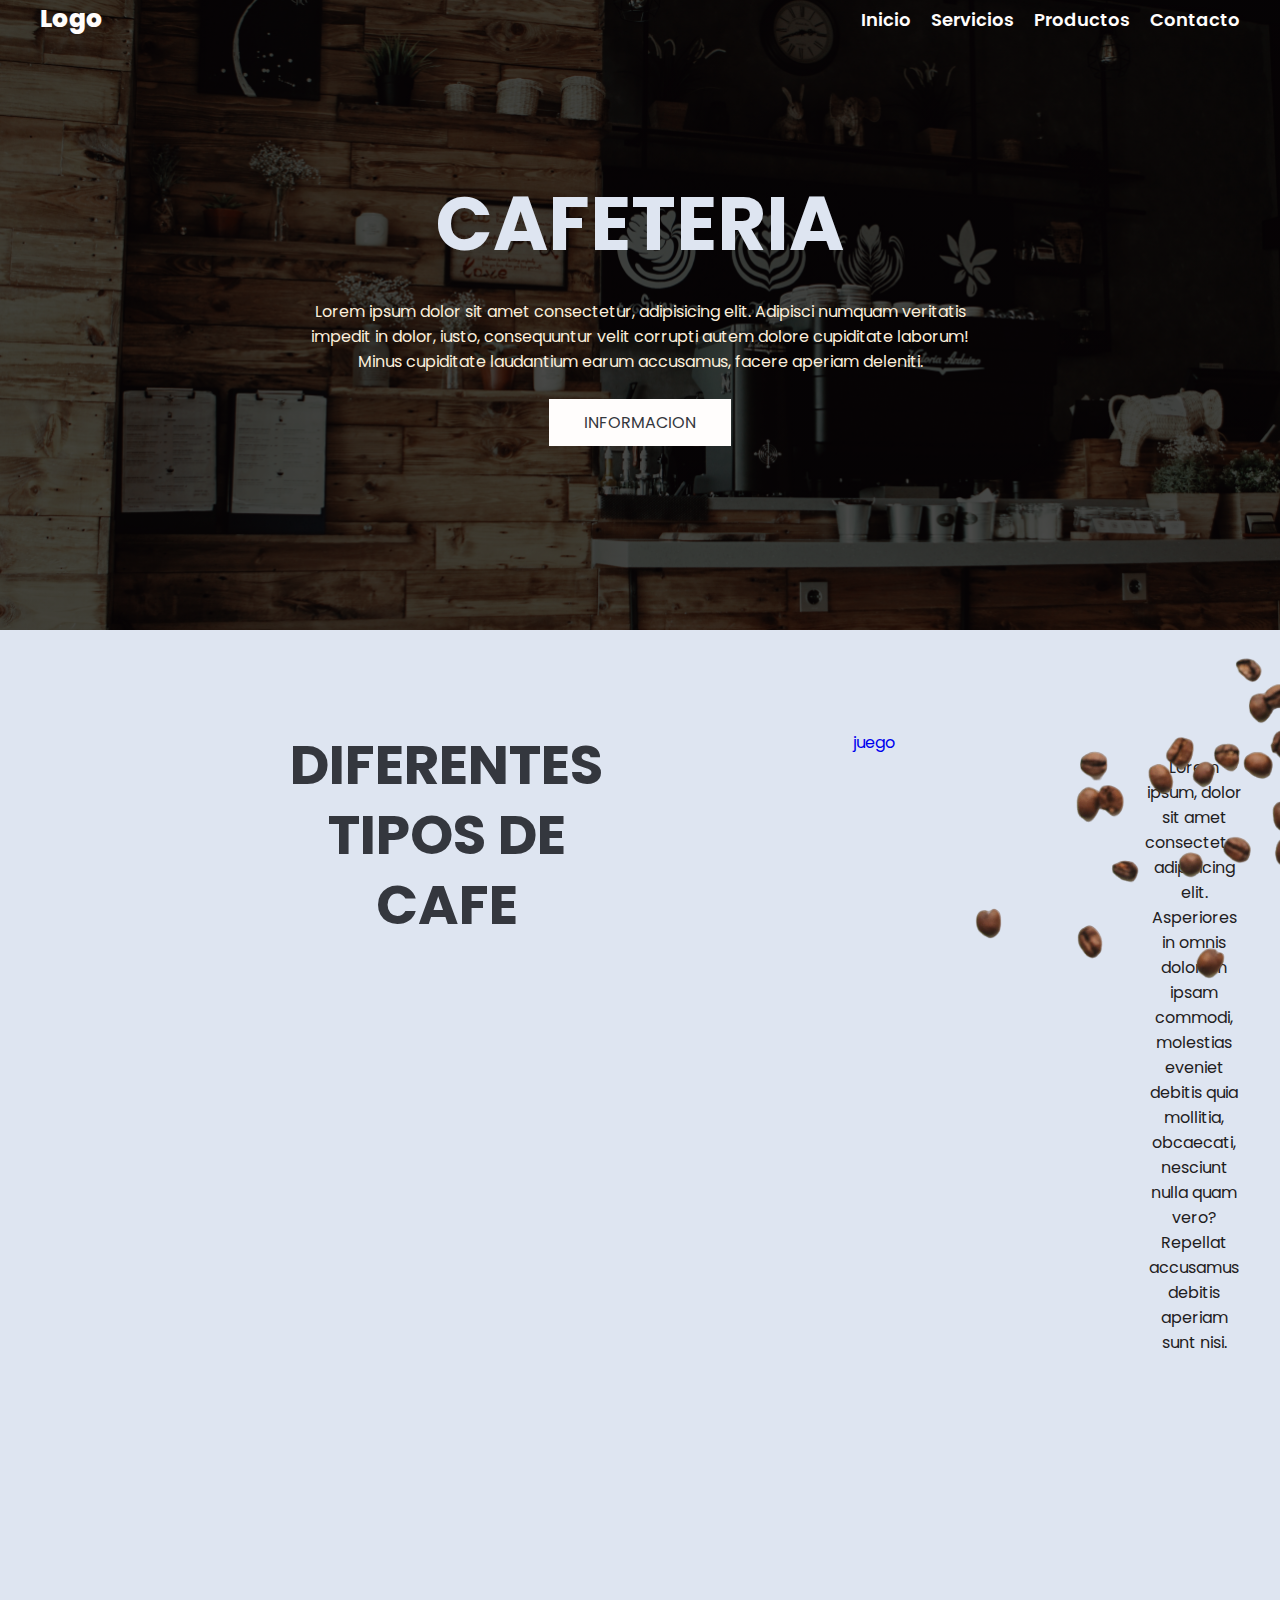
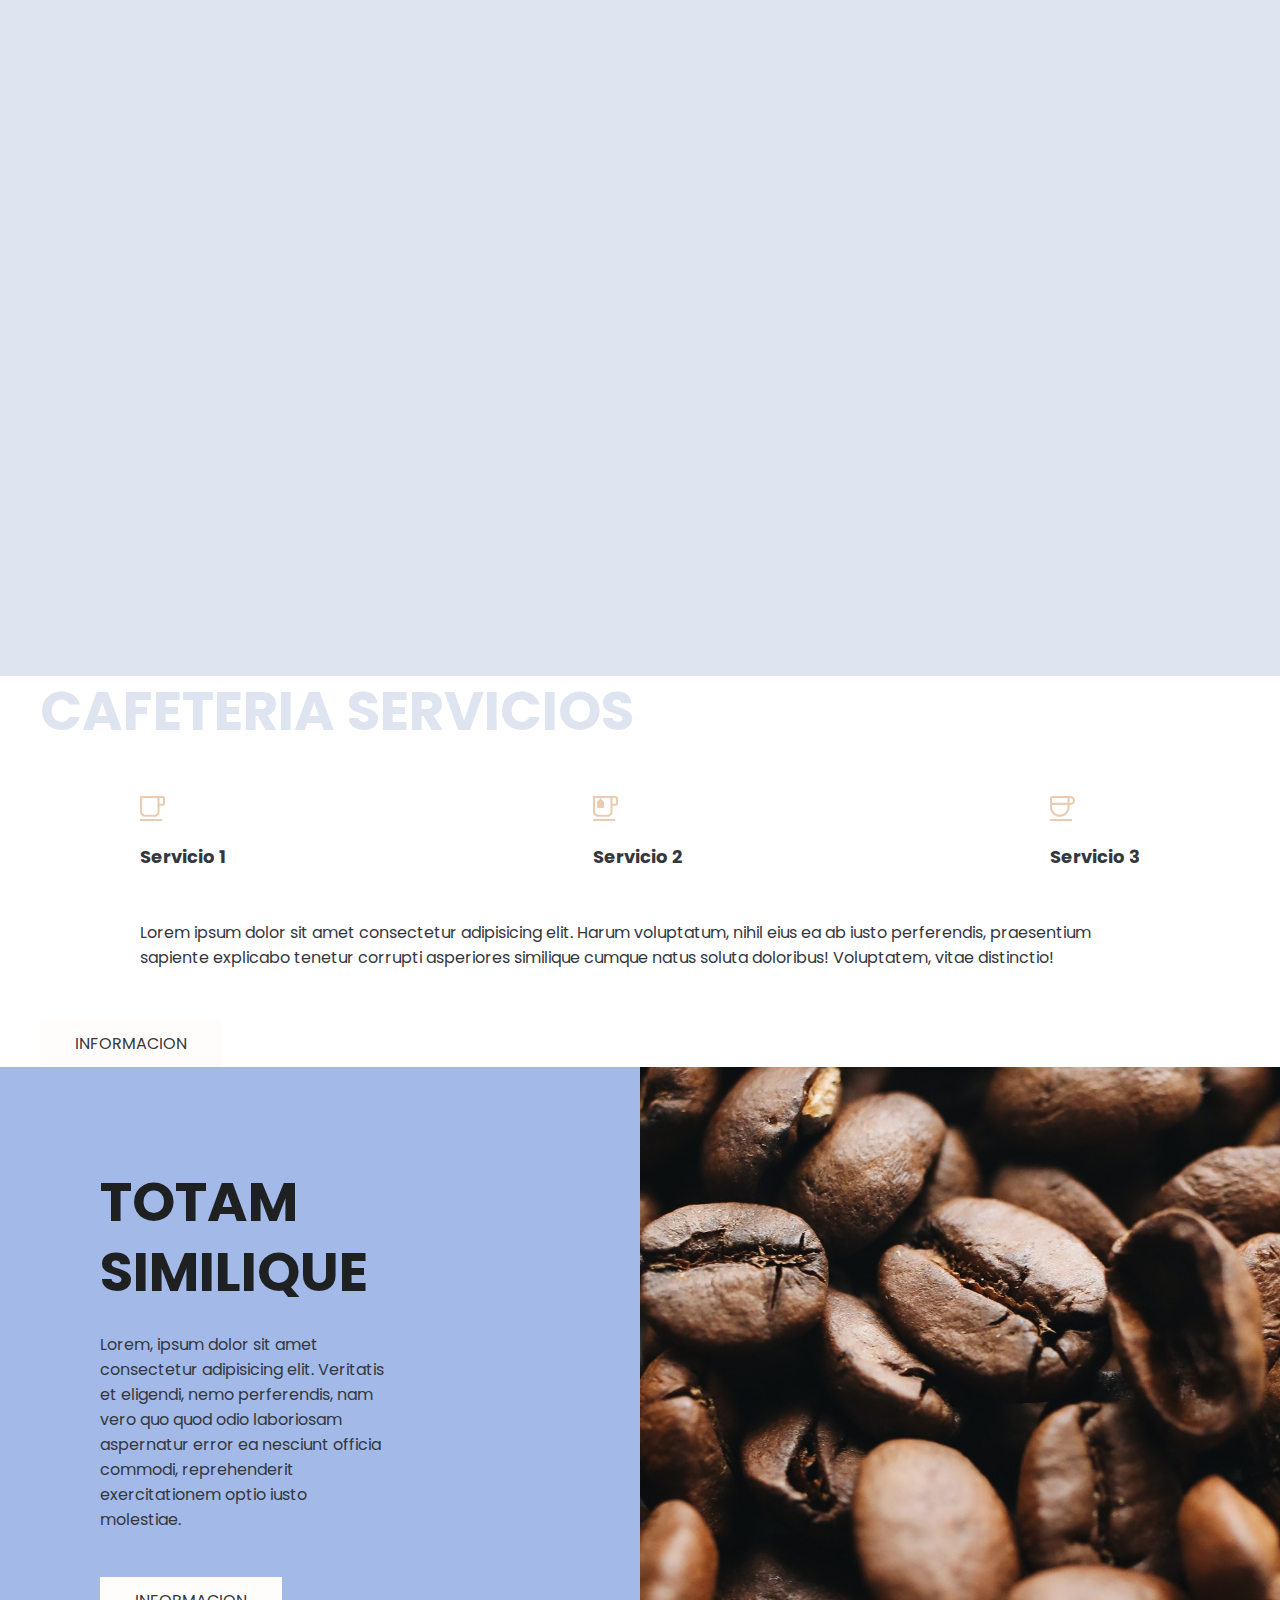
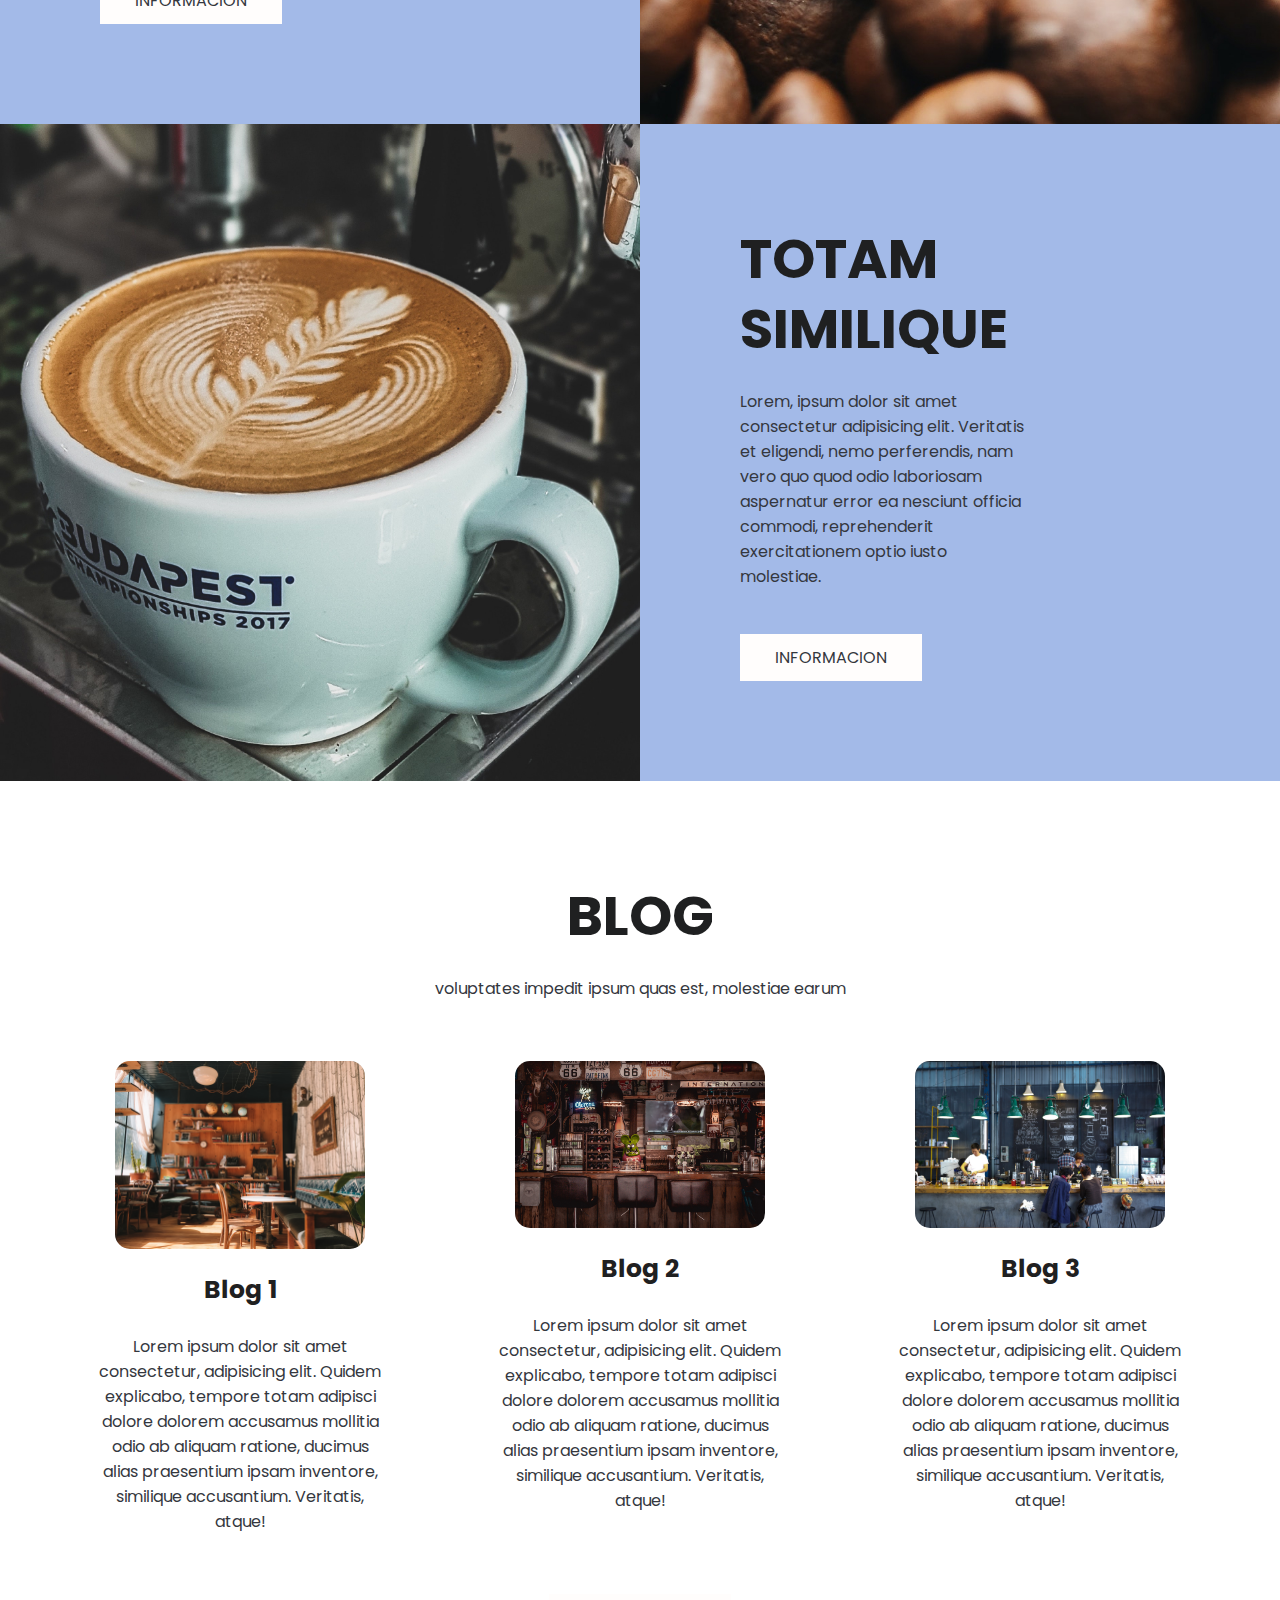
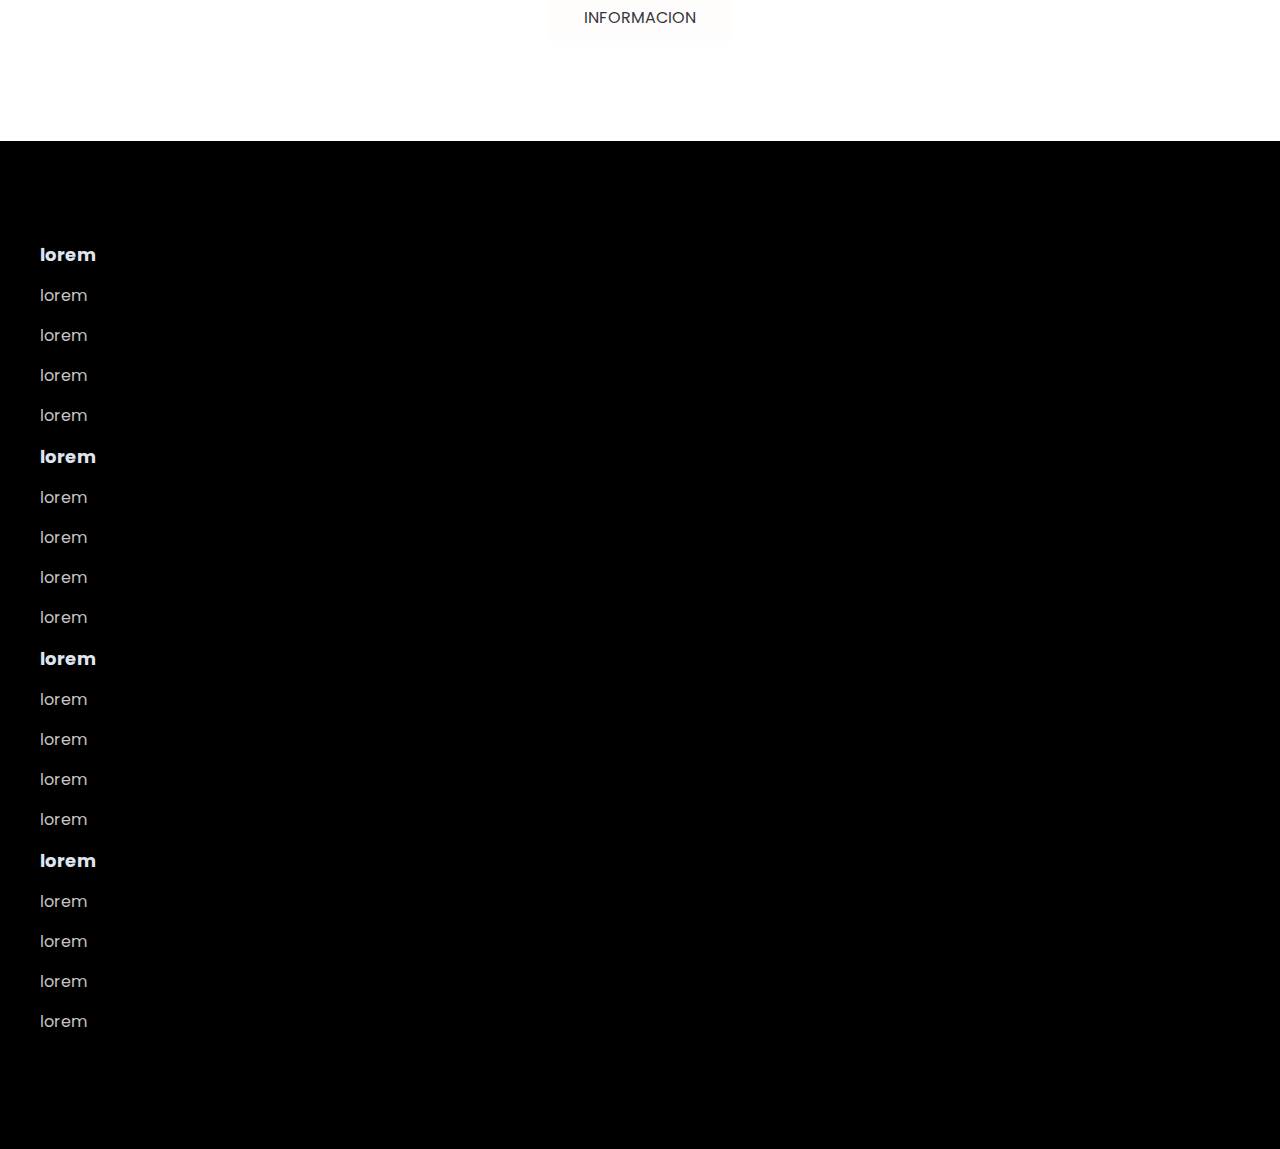
<file: index.html>
<!DOCTYPE html>
<html lang="en">

<head>
    <meta charset="UTF-8">
    <meta name="viewport" content="width=device-width, initial-scale=1.0">
    <title>Document</title>
    <link rel="stylesheet" href="style.css">
</head>

<body>
    <header class="header">
        <div class="menu container">
            <a href="#" class="logo">Logo</a>
            <input type="checkbox" id="menu" />
            <label for="menu">
                <img src="imagenes/menu.png" class="menu-icono" alt="">
            </label>
            <nav class="navbar">
                <ul>
                    <li><a href="#">Inicio</a></li>
                    <li><a href="#">Servicios</a></li>
                    <li><a href="#">Productos</a></li>
                    <li><a href="#">Contacto</a></li>
                </ul>
            </nav>
        </div>


        <div class="header-content container">
            <h1> Cafeteria </h1>
            <p>
                Lorem ipsum dolor sit amet consectetur, adipisicing elit. Adipisci numquam veritatis impedit in dolor,
                iusto, consequuntur velit corrupti autem dolore cupiditate laborum! Minus cupiditate laudantium earum
                accusamus, facere aperiam deleniti.
            </p>
            <a href="#" class="btn-1">Informacion</a>

        </div>
    </header>


    <section class="coffee">
        <img class="coffee-img" src="imagenes/bg2.png" alt="">
        <div class="coffee-content container">
            <h2>Diferentes tipos de cafe</h2>
            
            <a href="f:\fransisco briseño\gato.html">juego  </a>
            <p class="txt-p">
                Lorem ipsum, dolor sit amet consectetur adipisicing elit. Asperiores in omnis dolorum ipsam commodi,
                molestias eveniet debitis quia mollitia, obcaecati, nesciunt nulla quam vero? Repellat accusamus debitis
                aperiam sunt nisi.
            </p>
            <div class="coffe-group">
                <div class="coffee-1">
                    <img src="imagenes/c1.png" alt="">
                    <h3> Cafe lorem</h3>
                    <p>
                        Lorem ipsum dolor sit amet, consectetur adipisicing elit. Voluptatibus, nostrum? Nostrum
                        dignissimos totam enim dolorum id repudiandae architecto.
                    </p>
                </div>
                <div class="coffee-1">
                    <img src="imagenes/c2.png" alt="">
                    <h3> Cafe lorem </h3>
                    <p>
                        Lorem ipsum dolor sit amet, consectetur adipisicing elit. Voluptatibus, nostrum? Nostrum
                        dignissimos totam enim dolorum id repudiandae architecto.
                    </p>
                </div>
                <div class="coffee-1">
                    <img src="imagenes/c3.png" alt="">
                    <h3> Cafe lorem </h3>
                    <p>
                        Lorem ipsum dolor sit amet, consectetur adipisicing elit. Voluptatibus, nostrum? Nostrum
                        dignissimos totam enim dolorum id repudiandae architecto.
                    </p>
                </div>
            </div>
            <a href="#" class="btn-1">Informacion</a>
        </div>
    

    </section>

    </main class="services">

    <div class="services-content container">
        <h2>Cafeteria servicios</h2>

        <div class="services-group">

            <div class="services-1">
                <img src="imagenes/i1.svg" alt="">
                <h3>Servicio 1 </h3>
            </div>
            <div class="services-1">
                <img src="imagenes/i2.svg" alt="">
                <h3>Servicio 2</h3>
            </div>
            <div class="services-1">
                <img src="imagenes/i3.svg" alt="">
                <h3>Servicio 3</h3>
            </div>

        </div>
        <p>
            Lorem ipsum dolor sit amet consectetur adipisicing elit.
            Harum voluptatum, nihil eius ea ab iusto
            perferendis, praesentium sapiente explicabo tenetur corrupti asperiores
            similique cumque natus soluta
            doloribus! Voluptatem, vitae distinctio!
        </p>
        <a href="#" class="btn-1">Informacion</a>

    </div>
    </main>

    <section class="general">

        <div class="general-1">
            <h2>totam similique</h2>
            <p>
                Lorem, ipsum dolor sit amet consectetur adipisicing elit. 
                Veritatis et eligendi, nemo perferendis, nam
                vero quo quod odio laboriosam aspernatur error ea nesciunt officia commodi,
                reprehenderit exercitationem
                optio iusto molestiae.
            </p>
            <a href="#" class="btn-1">Informacion</a>
        </div>
        <div class="general-2"></div>

    </section>

    <section class="general">

        <div class="general-3"></div>

        <div class="general-1">
            <h2>totam similique</h2>
            <p>
                Lorem, ipsum dolor sit amet consectetur adipisicing elit.
                 Veritatis et eligendi, nemo perferendis, nam
                vero quo quod odio laboriosam aspernatur error ea nesciunt officia commodi,
                 reprehenderit exercitationem
                optio iusto molestiae.
            </p>
            <a href="#" class="btn-1">Informacion</a>
        </div>
    </section>


    <section class="blog container">

        <h2>Blog</h2>
        <p>voluptates impedit ipsum quas est, molestiae earum</p>
          <div class="blog-content">
            <div class="blog-1">
                <img src="imagenes/blog1.jpg" alt="">
                <h3>Blog 1</h3>
                <p>
                    Lorem ipsum dolor sit amet consectetur,
                     adipisicing elit. Quidem explicabo, tempore totam adipisci dolore
                     dolorem accusamus mollitia odio ab aliquam ratione, ducimus alias praesentium
                     ipsam inventore, similique 
                     accusantium. Veritatis, atque!
                </p>
            </div>
            <div class="blog-1">
                <img src="imagenes/blog2.jpg" alt="">
                <h3>Blog 2</h3>
                <p>
                    Lorem ipsum dolor sit amet consectetur, adipisicing elit. Quidem explicabo,
                     tempore totam adipisci dolore
                     dolorem accusamus mollitia odio ab aliquam ratione, ducimus alias praesentium
                      ipsam inventore, similique 
                     accusantium. Veritatis, atque!
                </p>
            </div>
            <div class="blog-1">
                <img src="imagenes/blog3.jpg" alt="">
                <h3>Blog 3</h3>
                <p>
                    Lorem ipsum dolor sit amet consectetur, adipisicing elit. Quidem explicabo, 
                    tempore totam adipisci dolore
                     dolorem accusamus mollitia odio ab aliquam ratione, ducimus 
                     alias praesentium ipsam inventore, similique 
                     accusantium. Veritatis, atque!
                </p>
            </div>
          </div>
          <a href="#" class="btn-1">Informacion</a>
    </section>


    <footer class="footer">
        <div class="foteer-content container">
            <div class="link">
                <h3>lorem </h3>
                <ul>
                    <li><a href="#">lorem</a></li>
                    <li><a href="#">lorem</a></li>
                    <li><a href="#">lorem</a></li>
                    <li><a href="#">lorem</a></li>
                </ul>
            </div>
            <div class="link">
                <h3>lorem </h3>
                <ul>
                    <li><a href="#">lorem</a></li>
                    <li><a href="#">lorem</a></li>
                    <li><a href="#">lorem</a></li>
                    <li><a href="#">lorem</a></li>
                </ul>
            </div>
            <div class="link">
                <h3>lorem </h3>
                <ul>
                    <li><a href="#">lorem</a></li>
                    <li><a href="#">lorem</a></li> 
                    <li><a href="#">lorem</a></li>
                    <li><a href="#">lorem</a></li>
                </ul>
            </div>
            <div class="link">
                <h3>lorem </h3>
                <ul>
                    <li><a href="#">lorem</a></li>
                    <li><a href="#">lorem</a></li>
                    <li><a href="#">lorem</a></li>
                    <li><a href="#">lorem</a></li>
                </ul>
            </div>

        </div>
    </footer>
    






   






</body>

</html>
</file>
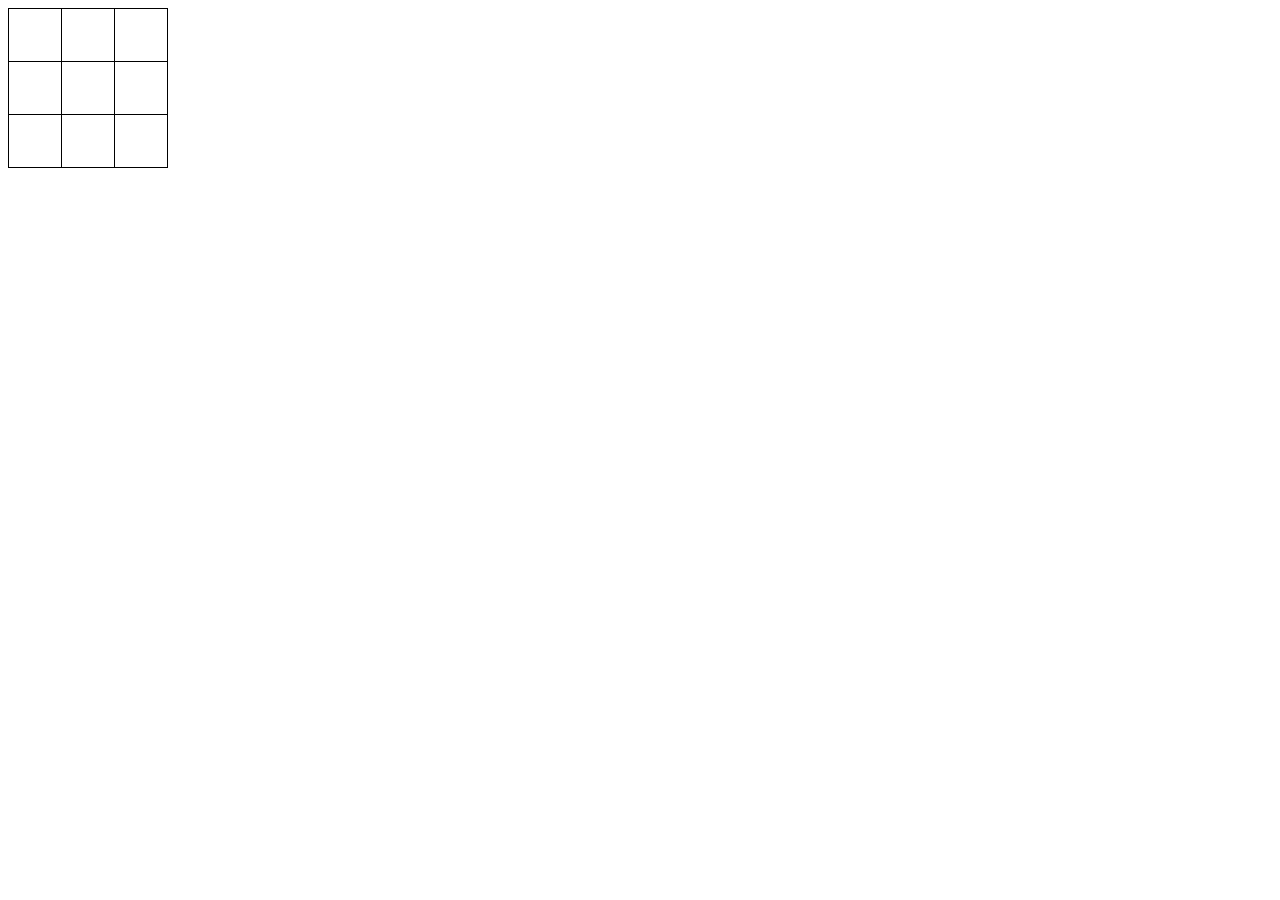
<file: gato.html>
<!DOCTYPE html>
<html>
  <head>
    <title>Tic Tac Toe</title>
    <!-- Importa el archivo de estilos de CSS -->
    <link rel="stylesheet" type="text/css" href="gato.css" />
  </head>
  <body>
    <!-- Escribe una tabla con 3 filas y 3 columnas. Cada celda debe tener un id que vaya de 0 a 8.
        Por ejemplo, la celda de la esquina superior izquierda debe tener el id 0,
        la celda de la esquina superior derecha debe tener el id 2, y así sucesivamente. -->
    <table>
      <!-- TR es de table row (fila de tabla) -->
      <tr>
        <td id="0"></td>
        <!-- TD es de table data (datos de tabla) -->
        <td id="1"></td>
        <td id="2"></td>
      </tr>
      <tr>
        <td id="3"></td>
        <td id="4"></td>
        <td id="5"></td>
      </tr>
      <tr>
        <td id="6"></td>
        <td id="7"></td>
        <td id="8"></td>
      </tr>
    </table>

    <!-- Importa el archivo de JavaScript -->
    <script src="gato.js"></script>
  </body>
</html>
</file>
<file: style.css>
@import url('https://fonts.googleapis.com/css2?family=Poppins:wght@400;500;600;700;800&display=swap');

*{
    margin: 0;
    padding: 0;
    box-sizing: border-box;
    text-decoration: none;
    list-style: none;
}

body{
    font-family: 'Poppins', sans-serif;
}
  .container {
    max-width: 1200px;
    margin: 0% auto;

  }
  .header {
    background-image: linear-gradient(
        rgba(0,0,0,0.7),
        rgba(0,0,0,0.7)),
        url(imagenes/bg.jpg);
    background-position: center bottom;
    background-repeat: no-repeat;
    background-size: cover;
    min-height: 70vh;
    display: flex;
    align-items: center;
  }

  .menu {
    position: absolute;
    top: 0;
    left: 0;
    right: 0;
    display: flex;
    align-items: center;
    justify-content: space-between;
  }

.logo {
    color: #FFFDFC;
    font-size: 25px;
    font-weight: 800;
}

 .menu .navbar ul li{
    position: relative;
    float: left;
 }

 .menu .navbar ul li a{
    font-size:  18px;
    padding-left: 20px;
    color:#FFFDFC;
    display: block;
    font-weight: 600;
 }
   .menu .navbar ul li a:hover{
    color: #66AF97;
   }

    #menu{
        display: none;
    }
 .menu-icono{
    width: 25px;
 }
 .menu label{
    cursor: pointer;
    display: none;
 }
 .header-content{
    text-align: center;
 }

 .header-content h1 {
    font-size: 75px;
    line-height: 80px;
    color:#DEE5F1;
    text-transform: uppercase;
    margin-bottom: 35px;
 }

.header-content p{
    font-size: 16px;
    color:#FAEEDB;
    padding: 0 250px;
    margin-bottom: 25px;
}

.btn-1 {
    display: inline-block;
    padding: 11px 35px;
    background-color: #FFFDFC;
    color:#34373E;
    text-transform: uppercase;

}

.btn-1:hover{
    background-color: #A3BAE8;
}

.coffee {
    padding: 100px 0;
    background-color: #DEE5F1;
    position: relative;
}

.coffee-content {
    text-align: center;
}

.coffee-content h2 {
    font-size: 55px;
    line-height: 70px;
    color: #34373E;
    text-transform: uppercase;
    padding: 0 250px;
    margin-bottom: 15px;
}

.txt-p{
    font-size: 16px;
    color: #1F2021;
    padding: 0 250px;
    margin-bottom: 35px;
}

.coffee-group{
    display: flex;
    justify-content: space-between;
    margin-bottom: 50px;
}
.coffee-1 {
    padding: 0 25px;
}

.coffee-1 img{
    width: 200px;
}

.coffee-img{
    position: absolute;
    top: 0;
    right: 0;
}

.coffee-1 h3 {
    color:#34373E;
    font-size: 20px;
    margin-bottom: 15px;
}

.services{
    background-image: linear-gradient(
        rgba(0, 0, 0, 0.7),
        rgba(0, 0, 0, 0.7)),
        url(imagenes/bg2.jpg);
        background-position: center center;
        background-repeat: no-repeat ;
        background-size: cover;
        background-attachment: fixed;
        padding: 100px 0;
}
.services-content h2{
    font-size: 55px;
    line-height: 70px;
    color:#DEE5F1;
    text-transform: uppercase;
    margin-bottom: 50px;

}
.services-content p{
    font-size: 16px;
    color:#34373E;
    margin-bottom: 50px;
    padding: 0 100px;
}

.services-group {
    display: flex;
    justify-content: space-between;
    margin-bottom: 50px;
}

.services-1{
    padding: 0 100px;
}

.services-1 img{
    width: 25px;
    margin-bottom: 15px;
}

.services-1 h3{
    color:#34373E;
    font-size: 18px;
}

.general{
    display: flex;
}

.general-1 {
    width:50%;
    padding: 100px 250px 100px 100px;
    background-color:#A3BAE8;
}

.general-2{
    background-image: url(imagenes/coffe-1.jpg);
    background-position: center center;
    background-repeat: no-repeat;
    background-size: cover;
    width: 50%;
}

.general-3{
    background-image: url(imagenes/coffee-2.jpg);
    background-position: center center;
    background-repeat: no-repeat;
    background-size: cover;
    width: 50%;
}

h2{
  font-size: 55px;
  line-height: 70px;
  color:#1F2021;
  text-transform: uppercase;
  margin-bottom: 20px;
}

p{
    font-size: 16px;
    color: #34373E;
    margin: 25px 0 45px 0;
}

.blog{
    padding: 100px 0;
    text-align: center;
}

.blog-content {
    display: flex;
    justify-content: space-between;
}

.blog-1{
    padding: 15px 55px;
}
.blog-1 img{
    width: 250px;
    border-radius: 15px;
    margin-bottom: 15px;
}
.blog-1 h3{
    font-size: 25px;
    color: #1F2021;
}

.footer{
    padding: 100px 0;
    background-color: #000000;

}

.coffee-content{
    display: flex;
    justify-content: space-around;
}

.link h3{
    font-size: 18px;
    color: #DEE5F1;
    margin-bottom: 15px;
}

.link a{
    font-size: 16px;
    color: #C5C5C5;
    display: block;
    margin-bottom: 15px;
}
@media(max-width:991px){

    .menu{
        padding: 30px;
    }

    .menu label{
        display: initial;
    }
    
    .menu .navbar{
        position: absolute;
        top: 100%;
        left:0;
        right: 0;
        background-color: #34373E;
        display: none;
    }

    .menu .navbar ul lu{
        width: 100%;
    }

    #menu:checked ~ .navbar{
        display: initial;
    }

    .header {
        min-height: 0vh;
    }

    .header-content{
        padding: 100px 30px;
    }

    .header-content p{
        padding: 0;
    }

    .coffee{
        padding: 30px;
    }

    .coffee-content h2 {
        padding: 0;
    }
   
    .txt-p {
        padding: 0;
    }

    .coffee-group {
        flex-direction: column;
        margin-bottom: 0;
    }

    .coffee-img{
        display: none;
    }

    .services{
        padding: 30px;
    }

    .services-content p{
        padding: 0;
    }

    .services-group{
        flex-direction: column;
        margin-bottom: 0;
    }

    .services-1{
        margin-bottom: 25px;
    }

    .general{
        flex-direction: column;
    }

    .general-1 {
        width: 100;
        padding: 30px;
        text-align: center;
    }

    .general-2, .general-3{
        display: none;
    }

    .blog{
        padding: 30px;
    }
    
    .blog-content{
        flex-direction: column;
    }

    .blog-1{
        padding: 0;
    }

    .footer{
        padding: 30px;
    }
    .footer-content{
        flex-direction: column;
        text-align: center;
    }
}
</file>
<file: gato.css>
/* Usamos el identificador de la tabla para seleccionarla y aplicarle sus estilos. */
table {
    border-collapse: collapse; /*  border-collapse nos permite que las celdas de la tabla se vean separadas. */
  }
  
  /* Usamos el identificador de td para seleccionarla y aplicarle sus estilos. */
  td {
    width: 50px; /*  width nos permite darle un ancho a las celdas de la tabla. */
    height: 50px; /*  height nos permite darle un alto a las celdas de la tabla. */
    text-align: center; /*  text-align nos permite centrar el texto de las celdas de la tabla. */
    vertical-align: middle; /*  vertical-align nos permite centrar el texto de las celdas de la tabla. */
    border: 1px solid black; /*  border nos permite darle un borde a las celdas de la tabla, el grosor es de 1px sólido y color negro. */
    font-size: 36px; /*  font-size nos permite darle un tamaño a la fuente de las celdas de la tabla. */
  }
  
  /* Usamos el identificador de la clase X para seleccionarla y aplicarle sus estilos. */
  .X {
    color: red; /*  color nos permite darle un color rojo. */
  }
  
  /* Usamos el identificador de la clase O para seleccionarla y aplicarle sus estilos. */
  .O {
    color: blue; /*  color nos permite darle un color azul. */
  }
</file>
